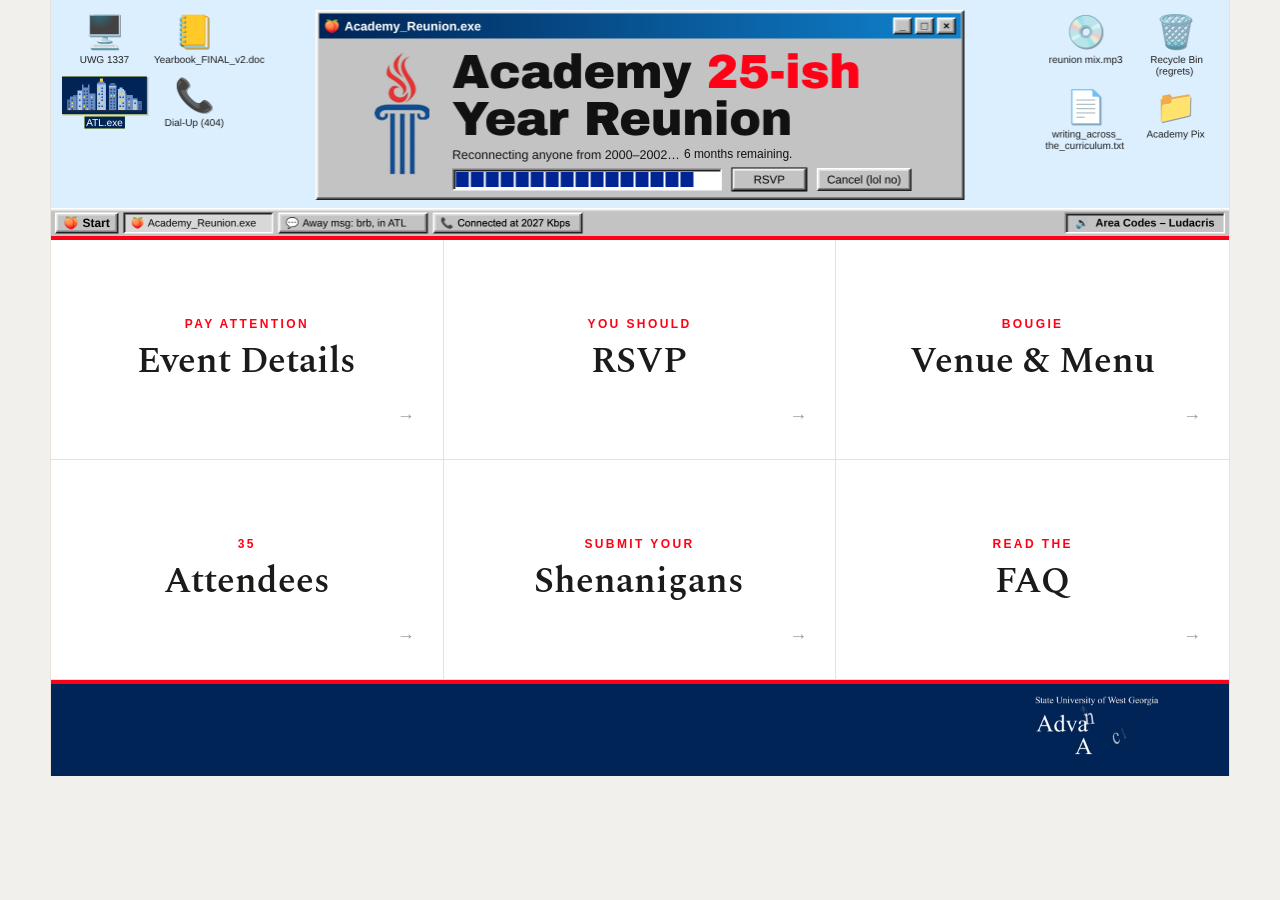
<file: index.html>
<!doctype html>
<html lang="en">
<head>
  <meta charset="utf-8">
  <meta name="viewport" content="width=device-width, initial-scale=1">
  <title>Academy Reunion</title>
  <meta name="description" content="Lorem ipsum dolor sit amet, consectetur adipiscing elit.">
  <link rel="icon" href="assets/favicons/favicon.ico" sizes="any">
  <link rel="icon" type="image/png" sizes="32x32" href="assets/favicons/favicon-32.png">
  <link rel="icon" type="image/png" sizes="512x512" href="assets/favicons/favicon-512.png">
  <link rel="apple-touch-icon" href="assets/favicons/apple-touch-icon.png">
  <link rel="preconnect" href="https://fonts.googleapis.com">
  <link rel="preconnect" href="https://fonts.gstatic.com" crossorigin>
  <link href="https://fonts.googleapis.com/css2?family=Spectral:wght@500;600;700&display=swap" rel="stylesheet">
  <link rel="stylesheet" href="styles.css?v=43">
</head>
<body>
<div class="site">

  <!-- Banner: assets/banner-home.png (2360 x 472, 5:1). A page can override it with data-banner on its section. -->
  <div class="banner"><img src="assets/banner-home.png?v=3" alt="Academy 25-ish Year Reunion: a retro desktop window reading “Reconnecting anyone from 2000–2002… 25-ish years remaining”">
    <a class="banner-rsvp" href="#rsvp" aria-label="RSVP"></a>
    <button class="banner-music" type="button" aria-label="Play Area Codes by Ludacris"></button>
    <a class="egg-start" href="campus-game/" aria-label="Start: play Campus Quest"></a>
    <a class="banner-pix" href="#pix" aria-label="Academy Pix photo gallery"></a>
    <span class="banner-countdown" data-target="2027-06-12T12:00:00-04:00" aria-live="off">25-ish years remaining.</span>
  </div>

  <!-- HOME: numbered tiles -->
  <div class="home" id="home">
    <div class="tiles">
        <a class="tile" href="#details"><span class="tnum">Pay attention</span><span class="tname serif">Event Details</span><span class="tarrow" aria-hidden="true">→</span></a>
        <a class="tile" href="#rsvp"><span class="tnum">You should</span><span class="tname serif">RSVP</span><span class="tarrow" aria-hidden="true">→</span></a>
        <a class="tile" href="#venue"><span class="tnum">Bougie</span><span class="tname serif">Venue &amp; Menu</span><span class="tarrow" aria-hidden="true">→</span></a>
        <a class="tile" href="#attendees"><span class="tnum" data-count="#attendees .person">&nbsp;</span><span class="tname serif">Attendees</span><span class="tarrow" aria-hidden="true">→</span></a>
        <a class="tile" href="#shenanigans"><span class="tnum">Submit your</span><span class="tname serif">Shenanigans</span><span class="tarrow" aria-hidden="true">→</span></a>
        <a class="tile" href="#faq"><span class="tnum">Read the</span><span class="tname serif">FAQ</span><span class="tarrow" aria-hidden="true">→</span></a>
    </div>
  </div>

  <!-- INNER PAGES: tab bar + panels -->
  <div class="inner" id="inner" hidden>
    <nav class="tabbar" aria-label="Sections">
      <a class="tab homebtn" href="#">← Home</a>
      <a class="tab" href="#details">Event Details</a>
      <a class="tab" href="#rsvp">RSVP</a>
      <a class="tab" href="#venue">Venue &amp; Menu</a>
      <a class="tab" href="#attendees">Attendees</a>
      <a class="tab" href="#shenanigans">Shenanigans</a>
      <a class="tab" href="#faq">FAQ</a>
    </nav>
    <div class="wrap">

      <!-- 01 EVENT DETAILS -->
      <section class="panel" id="details">
        <h2 class="ptitle serif">Event Details</h2>
        <p class="intro shimmer">Skyline views | Reserved rooftop lounge | Food and drinks included</p>
        <div class="two">
          <div class="card has-icon">
            <svg class="card-icon" viewBox="0 0 24 24" aria-hidden="true"><rect x="3.5" y="5" width="17" height="15.5" rx="2"/><path d="M3.5 9.5h17M8 3v4M16 3v4"/></svg>
            <p class="h3 serif">When</p>
            <p class="addr serif">Saturday, June 12, 2027<br>Noon – 4:00 p.m. Eastern</p>
            <p class="fine">*No plus-ones for this event. See below for optional family event.</p>
          </div>
          <div class="card has-icon">
            <svg class="card-icon" viewBox="0 0 24 24" aria-hidden="true"><path d="M12 21s-6.5-6.2-6.5-11a6.5 6.5 0 0 1 13 0c0 4.8-6.5 11-6.5 11z"/><circle cx="12" cy="10" r="2.3"/></svg>
            <p class="h3 serif">Where</p>
            <p class="addr serif">SkyLounge at Glenn Hotel<br>110 Marietta St NW, Atlanta, GA 30303</p>
            <div class="btns">
              <a class="obtn" href="#venue">Venue &amp; Menu details</a>
            </div>
          </div>
        </div>
        <h2 class="ptitle serif menu-title">Separate family-friendly event</h2>
        <p class="menu-sub">Optional. Bring your plus-ones, your babies, your children, your cousins, your pets, etc.</p>
        <div class="two">
          <div class="card has-icon">
            <svg class="card-icon" viewBox="0 0 24 24" aria-hidden="true"><rect x="3.5" y="5" width="17" height="15.5" rx="2"/><path d="M3.5 9.5h17M8 3v4M16 3v4"/></svg>
            <p class="h3 serif">When</p>
            <p class="lead">Details coming soon.</p>
          </div>
          <div class="card has-icon">
            <svg class="card-icon" viewBox="0 0 24 24" aria-hidden="true"><path d="M12 21s-6.5-6.2-6.5-11a6.5 6.5 0 0 1 13 0c0 4.8-6.5 11-6.5 11z"/><circle cx="12" cy="10" r="2.3"/></svg>
            <p class="h3 serif">Where</p>
            <p class="lead">Details coming soon.</p>
          </div>
        </div>
      </section>

      <!-- 02 RSVP -->
      <section class="panel" id="rsvp">
        <h2 class="ptitle serif">RSVP</h2>
        <p class="intro">Please respond by April 1, 2027.</p>
        <p class="note ticket-note"><strong>Tickets are $50.</strong> RSVPing isn’t enough: you must also buy a ticket by Venmoing $50 to Kristen Turner.<br>Venmo: <a href="https://venmo.com/u/kleight" target="_blank" rel="noopener">@kleight</a><br><span class="fine-note">*Doing materially well in life? Please consider Venmoing more. This event will cost ~$6,000, and the deposit was $3,000. Kristen is fronting this bill.</span><br><span class="fine-note">**Don’t have Venmo? Let us know in your RSVP and we’ll contact you to collect payment another way.</span></p>
        <!-- RSVPs go to Formspree form meaekevk (formspree.io dashboard + email). See README.md. -->
        <form class="card rsvp-form" action="https://formspree.io/f/meaekevk" method="POST">
          <div class="field-row">
            <label>First name<input name="first_name" required autocomplete="given-name"></label>
            <label>Last name<input name="last_name" required autocomplete="family-name"></label>
          </div>
          <div class="field-row">
            <label>Email<input type="email" name="email" required autocomplete="email"></label>
            <label>Last name at the Academy (if different)<input name="maiden_name"></label>
          </div>
          <fieldset>
            <legend>Will you attend?</legend>
            <label class="inline"><input type="radio" name="attending" value="yes" required> Yes</label>
            <label class="inline"><input type="radio" name="attending" value="no"> No</label>
            <label class="inline"><input type="radio" name="attending" value="maybe"> Maybe</label>
          </fieldset>
          <fieldset class="hotel">
            <legend>Are you interested in staying at the Glenn Hotel?</legend>
            <label class="inline"><input type="radio" name="hotel_interest" value="yes"> Yes</label>
            <label class="inline"><input type="radio" name="hotel_interest" value="no"> No</label>
            <label class="nights" hidden>How many nights?
              <select name="hotel_nights" disabled>
                <option>1</option><option>2</option><option>3</option><option>4+</option>
              </select>
            </label>
          </fieldset>
          <label>Where do you live now?
            <span class="field-note">This will display on the Attendees page.</span>
            <input name="location" autocomplete="address-level2" placeholder="City, State or Country">
          </label>
          <fieldset>
            <legend>Are you interested in volunteering to help?
              <span class="field-note">We have a list of possible tasks that we’ll email out to volunteers in February.</span></legend>
            <label class="inline"><input type="radio" name="volunteer" value="yes"> Yes</label>
            <label class="inline"><input type="radio" name="volunteer" value="no"> No</label>
          </fieldset>
          <label>Share a memory or shenanigan<textarea name="memory" rows="4"></textarea></label>
          <label>Anything else to add?
            <span class="field-note">Don’t have Venmo? Let us know here and Kristen will email you.</span>
            <textarea name="notes" rows="3"></textarea>
          </label>
          <input type="text" name="_gotcha" class="hp" tabindex="-1" autocomplete="off" aria-hidden="true">
          <button class="sbtn" type="submit">Send RSVP</button>
          <p class="form-status" role="status" aria-live="polite"></p>
        </form>
        <div class="card rsvp-done" tabindex="-1" role="status" hidden>
          <p class="done-kicker">RSVP received</p>
          <h3 class="done-title serif">We got your RSVP!</h3>
          <div class="done-going">
            <p class="done-body">Be sure to Venmo Kristen <strong>$50</strong> at <a href="https://venmo.com/u/kleight" target="_blank" rel="noopener">@kleight</a>.</p>
            <p class="done-body done-sign serif">See ya in June.</p>
            <div class="btns">
              <a class="sbtn" href="https://venmo.com/u/kleight" target="_blank" rel="noopener">Open Venmo</a>
            </div>
          </div>
          <p class="done-body done-not">We’ll miss you!</p>
        </div>
      </section>

      <!-- 03 VENUE & MENU -->
      <section class="panel" id="venue">
        <h2 class="ptitle serif">Venue &amp; Menu</h2>
        <div class="two">
          <div class="card">
            <p class="h3 serif">SkyLounge</p>
            <p class="addr serif">Rooftop of Glenn Hotel<br>110 Marietta St NW<br>Atlanta, GA 30303</p>
            <div class="btns">
              <a class="obtn" href="https://www.google.com/maps/search/?api=1&amp;query=Glenn+Hotel+110+Marietta+St+NW+Atlanta+GA+30303" target="_blank" rel="noopener">Open in Google Maps</a>
              <a class="obtn" href="https://maps.apple.com/?q=Glenn+Hotel&amp;address=110+Marietta+St+NW,+Atlanta,+GA+30303" target="_blank" rel="noopener">Open in Apple Maps</a>
            </div>
            <dl class="dl">
              <dt>When</dt><dd>Saturday, June 12 · Noon – 4:00 p.m. Eastern</dd>
              <dt>Website</dt><dd><a href="https://www.marriott.com/en-us/dining/restaurant-bar/atlak-glenn-hotel-autograph-collection/5172236-skylounge-at-glenn.mi" target="_blank" rel="noopener">SkyLounge at Glenn</a></dd>
            </dl>
          </div>
          <img class="cardimg" src="assets/venue/venue-main-web.jpg" alt="SkyLounge at Glenn: lounge seating on the rooftop terrace with city views" style="object-position: 85% 100%">
        </div>
        <div class="gallery">
          <img src="assets/venue/venue-bar-web.jpg" alt="The SkyLounge bar" loading="lazy">
          <img src="assets/venue/venue-seating-web.jpg" alt="Lounge seating with city views" loading="lazy">
          <img src="assets/venue/venue-deck-web.jpg" alt="Rooftop deck at dusk with the Atlanta skyline" loading="lazy">
          <img src="assets/venue/venue-banner.webp" alt="SkyLounge sign and seating area at dusk" loading="lazy">
        </div>
        <img class="wide-photo" src="assets/venue/venue-feature-wide.jpg" alt="SkyLounge rooftop seating with the Atlanta skyline at golden hour" loading="lazy">
        <h2 class="ptitle serif menu-title">Menu</h2>
        <p class="menu-sub">Fully catered food and drinks included.</p>
        <div class="two">
          <div class="card">
            <p class="h3 serif">Food</p>
            <p class="lead">Details coming soon.</p>
          </div>
          <div class="card">
            <p class="h3 serif">Drinks</p>
            <p class="lead">Details coming soon.</p>
          </div>
        </div>
      </section>

      <!-- 04 ATTENDEES -->
      <section class="panel" id="attendees">
        <h2 class="ptitle serif">Attendees</h2>
        <!-- Each person: a "then" photo, plus an optional "now" photo that swaps in on hover (or tap on phones).
             To add a now photo: <img class="now" src="assets/attendees/NAME-now.jpg" alt="NAME today"> inside .avatar -->
        <div class="people">
            <div class="person"><div class="avatar"><img class="then" src="assets/attendees/kristen-turner-then.jpg" alt="Kristen Turner, then"><img class="now" src="assets/attendees/kristen-turner-now.jpg" alt="Kristen Turner, now" style="object-position: 50% 35%"></div><div class="name">Kristen Turner</div><div class="role">San Francisco</div></div>
            <div class="person"><div class="avatar"><img class="then" src="assets/attendees/laura-maughan-then.jpg" alt="Laura Maughan, then"></div><div class="name">Laura Maughan</div><div class="role">Virginia</div></div>
            <div class="person"><div class="avatar"><img class="then" src="assets/attendees/kristin-riall-then.jpg" alt="Kristin Riall, then"></div><div class="name">Kristin Riall</div><div class="role">Anchorage, AK</div></div>
            <div class="person"><img src="assets/avatar.svg" alt=""><div class="name">Tricia Steele</div><div class="role">Remote mountain in Georgia</div></div>
            <div class="person"><div class="avatar"><img class="then" src="assets/attendees/courtney-rosenthal-now.jpg" alt="Courtney (Bove) Rosenthal, now"></div><div class="name">Courtney (Bove) Rosenthal</div><div class="role">Marietta</div></div>
            <div class="person"><img src="assets/avatar.svg" alt=""><div class="name">First Lastname</div><div class="role">Lorem ipsum dolor</div></div>
            <div class="person"><img src="assets/avatar.svg" alt=""><div class="name">First Lastname</div><div class="role">Lorem ipsum dolor</div></div>
            <div class="person"><img src="assets/avatar.svg" alt=""><div class="name">First Lastname</div><div class="role">Lorem ipsum dolor</div></div>
            <div class="person"><img src="assets/avatar.svg" alt=""><div class="name">First Lastname</div><div class="role">Lorem ipsum dolor</div></div>
            <div class="person"><img src="assets/avatar.svg" alt=""><div class="name">First Lastname</div><div class="role">Lorem ipsum dolor</div></div>
            <div class="person"><img src="assets/avatar.svg" alt=""><div class="name">First Lastname</div><div class="role">Lorem ipsum dolor</div></div>
            <div class="person"><img src="assets/avatar.svg" alt=""><div class="name">First Lastname</div><div class="role">Lorem ipsum dolor</div></div>
            <div class="person"><img src="assets/avatar.svg" alt=""><div class="name">First Lastname</div><div class="role">Lorem ipsum dolor</div></div>
            <div class="person"><img src="assets/avatar.svg" alt=""><div class="name">First Lastname</div><div class="role">Lorem ipsum dolor</div></div>
            <div class="person"><img src="assets/avatar.svg" alt=""><div class="name">First Lastname</div><div class="role">Lorem ipsum dolor</div></div>
            <div class="person"><img src="assets/avatar.svg" alt=""><div class="name">First Lastname</div><div class="role">Lorem ipsum dolor</div></div>
            <div class="person"><img src="assets/avatar.svg" alt=""><div class="name">First Lastname</div><div class="role">Lorem ipsum dolor</div></div>
            <div class="person"><img src="assets/avatar.svg" alt=""><div class="name">First Lastname</div><div class="role">Lorem ipsum dolor</div></div>
            <div class="person"><img src="assets/avatar.svg" alt=""><div class="name">First Lastname</div><div class="role">Lorem ipsum dolor</div></div>
            <div class="person"><img src="assets/avatar.svg" alt=""><div class="name">First Lastname</div><div class="role">Lorem ipsum dolor</div></div>
            <div class="person"><img src="assets/avatar.svg" alt=""><div class="name">First Lastname</div><div class="role">Lorem ipsum dolor</div></div>
            <div class="person"><img src="assets/avatar.svg" alt=""><div class="name">First Lastname</div><div class="role">Lorem ipsum dolor</div></div>
            <div class="person"><img src="assets/avatar.svg" alt=""><div class="name">First Lastname</div><div class="role">Lorem ipsum dolor</div></div>
            <div class="person"><img src="assets/avatar.svg" alt=""><div class="name">First Lastname</div><div class="role">Lorem ipsum dolor</div></div>
            <div class="person"><img src="assets/avatar.svg" alt=""><div class="name">First Lastname</div><div class="role">Lorem ipsum dolor</div></div>
            <div class="person"><img src="assets/avatar.svg" alt=""><div class="name">First Lastname</div><div class="role">Lorem ipsum dolor</div></div>
            <div class="person"><img src="assets/avatar.svg" alt=""><div class="name">First Lastname</div><div class="role">Lorem ipsum dolor</div></div>
            <div class="person"><img src="assets/avatar.svg" alt=""><div class="name">First Lastname</div><div class="role">Lorem ipsum dolor</div></div>
            <div class="person"><img src="assets/avatar.svg" alt=""><div class="name">First Lastname</div><div class="role">Lorem ipsum dolor</div></div>
            <div class="person"><img src="assets/avatar.svg" alt=""><div class="name">First Lastname</div><div class="role">Lorem ipsum dolor</div></div>
            <div class="person"><img src="assets/avatar.svg" alt=""><div class="name">First Lastname</div><div class="role">Lorem ipsum dolor</div></div>
            <div class="person"><img src="assets/avatar.svg" alt=""><div class="name">First Lastname</div><div class="role">Lorem ipsum dolor</div></div>
            <div class="person"><img src="assets/avatar.svg" alt=""><div class="name">First Lastname</div><div class="role">Lorem ipsum dolor</div></div>
            <div class="person"><img src="assets/avatar.svg" alt=""><div class="name">First Lastname</div><div class="role">Lorem ipsum dolor</div></div>
            <div class="person"><img src="assets/avatar.svg" alt=""><div class="name">First Lastname</div><div class="role">Lorem ipsum dolor</div></div>
        </div>
      </section>

      <!-- 05 SHENANIGANS: memories and photos from classmates -->
      <section class="panel" id="shenanigans">
        <h2 class="ptitle serif">Shenanigans</h2>
        <p class="intro">Stories, memories, and confessions. Share yours with your RSVP.</p>
        <div class="memories">
          <figure class="memory card">
            <blockquote>
              <p>One morning the RAs woke up to circular slices of processed turkey and bologna all over the lawn outside of Gunn Hall.</p>
              <p>Someone got in trouble for it. I don’t remember who. But me and my roommate Jessica Bergen did it. We threw two packages of expired meat slices out our window one night. Tossed ’em like frisbees.</p>
            </blockquote>
            <figcaption>Kristen Turner</figcaption>
          </figure>
          <figure class="memory card">
            <blockquote>
              <p>The hair dye, and especially when everyone else in Dr. Briley’s class spray dyed their hair bright colors to celebrate his departure.</p>
            </blockquote>
            <figcaption>Kristin Riall</figcaption>
          </figure>
        </div>
      </section>

      <!-- ACADEMY PIX: opened from the "Academy Pix" folder icon in the home banner (not in the tab bar).
           The photos live in a shared Google Photos album (Google doesn't allow albums to be embedded, so we link to it). -->
      <section class="panel" id="pix">
        <h2 class="ptitle serif">Academy Pix</h2>
        <div class="card pix-cta">
          <p class="h3 serif">Got pics? Add them.</p>
          <div class="btns">
            <a class="sbtn" href="https://photos.app.goo.gl/zRSka3QCoRucrTJQA" target="_blank" rel="noopener">Upload a photo</a>
            <a class="obtn" href="https://photos.app.goo.gl/zRSka3QCoRucrTJQA" target="_blank" rel="noopener">Browse the album</a>
          </div>
        </div>
      </section>

      <!-- 06 FAQ -->
      <section class="panel" id="faq">
        <h2 class="ptitle serif">FAQ</h2>
        <div class="faq">
          <div class="qa">
            <p class="q serif">Why are tickets $50? Why isn’t this reunion free?</p>
            <p class="a">People are flying in from all over the country, and even all over the world, for this event. We want it to be worth your while: beautiful views, catered food, custom cocktails and a convenient location for those flying in.</p>
          </div>
          <div class="qa">
            <p class="q serif">Why are we meeting at a bar in the daytime and not the evening?</p>
            <p class="a">Because it costs $3,000 more to reserve the space after 4 p.m.</p>
          </div>
          <div class="qa">
            <p class="q serif">Do we have to leave the venue at 4 p.m.?</p>
            <p class="a">No. At that point it turns into a regular bar, open to the public. You’re welcome to keep eating and drinking, but our tab will be closed.</p>
          </div>
          <div class="qa">
            <p class="q serif">Can I stay overnight at the hotel?</p>
            <p class="a">Yes. The organizers are working to get a discounted room block at the hotel.</p>
          </div>
          <div class="qa">
            <p class="q serif">Can I bring my significant other, friends or family members to the main event?</p>
            <p class="a">No. They can stay at the hotel with you, but they’re not invited to the rooftop event. First of all, that’s our deal with the venue rental. Second, we want to drink and hang with <em>you</em>. Third, there’s an <a href="#details">optional family-friendly event</a>.</p>
          </div>
          <div class="qa">
            <p class="q serif">Is this event organized by or affiliated with West Georgia or Alumni Services?</p>
            <p class="a">No. This event is independently organized by Kristen Turner and Laura Maughan. However, we’re in communication with Alumni Services to help spread the word.</p>
          </div>
        </div>
      </section>

    </div>
  </div>

  <footer class="foot">
    <img class="logo" src="assets/heading.gif" width="150" height="80" alt="Animated heading: State University of West Georgia, Advanced Academy of Georgia reunion">
  </footer>
</div>
<!-- Photo viewer for venue photos (click or tap a photo to enlarge) -->
<dialog class="lightbox" aria-label="Photo viewer">
  <img class="lb-img" alt="">
  <button class="lb-btn lb-close" type="button" aria-label="Close">×</button>
  <button class="lb-btn lb-prev" type="button" aria-label="Previous photo">‹</button>
  <button class="lb-btn lb-next" type="button" aria-label="Next photo">›</button>
</dialog>
<!-- Now-playing window for the banner's "Area Codes – Ludacris" tray item -->
<div class="nowplaying" hidden>
  <div class="np-bar"><span>🔊 Area Codes – Ludacris</span><button class="np-close" type="button" aria-label="Stop and close">×</button></div>
  <div class="np-video"></div>
</div>
<script src="script.js?v=20"></script>
</body>
</html>
</file>
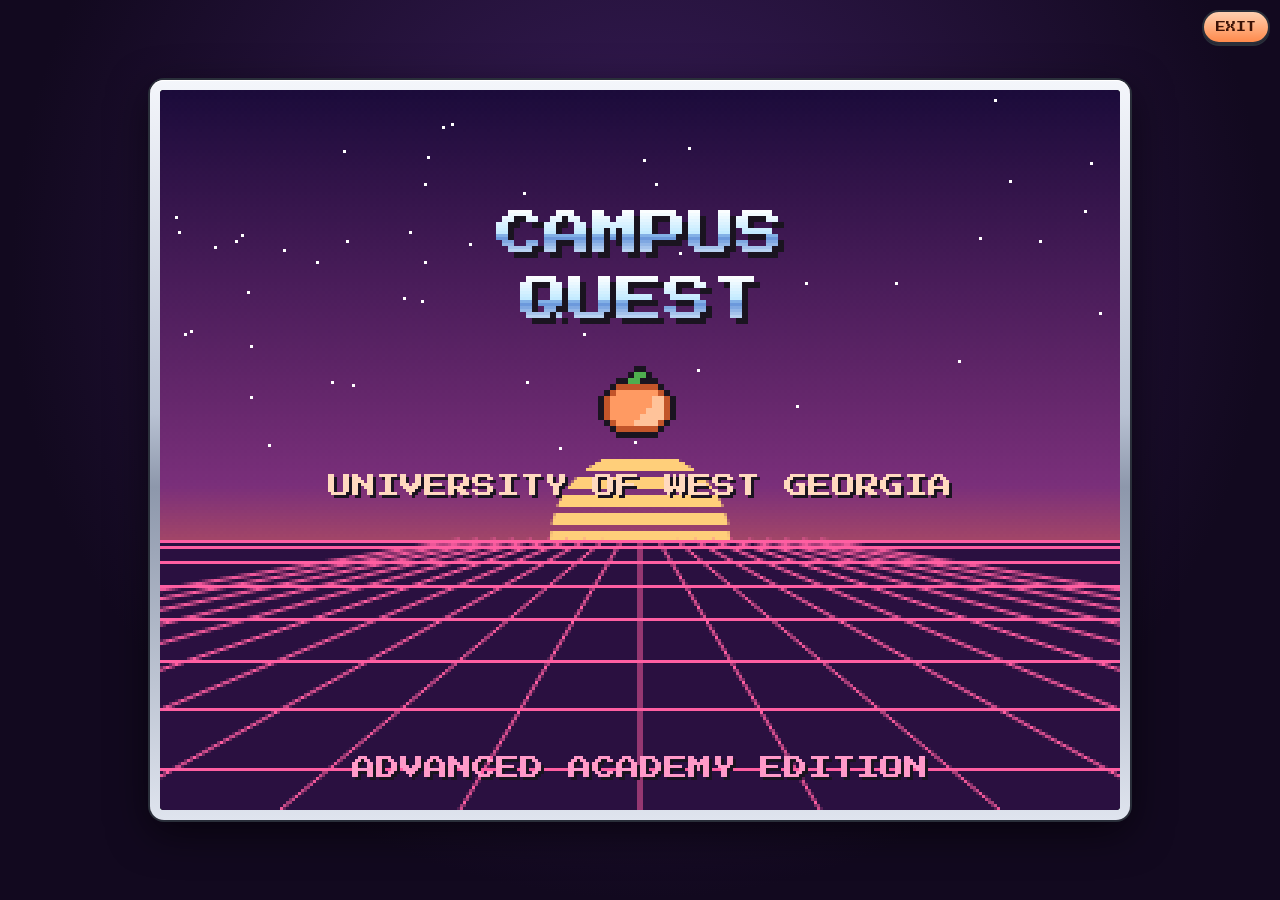
<file: campus-game/index.html>
<!doctype html>
<html lang="en">
<head>
<meta charset="utf-8">
<meta name="viewport" content="width=device-width, initial-scale=1, maximum-scale=1, user-scalable=no, viewport-fit=cover">
<title>Campus Quest</title>
<style>
  @font-face { font-family: "PS2P"; src: url("Press_Start_2P.woff2") format("woff2"); font-display: block; }
  html, body { margin: 0; height: 100%; background: #12091f; overflow: hidden; touch-action: none; }
  body { display: flex; align-items: center; justify-content: center;
    background: radial-gradient(circle at 50% 30%, #3b1d5c 0%, #12091f 70%); font-family: "PS2P", monospace; }
  #frame { position: relative; padding: 10px; border-radius: 14px;
    background: linear-gradient(180deg, #f4f6fb 0%, #b9c2d3 45%, #8d97ab 55%, #dfe4ee 100%);
    box-shadow: 0 0 0 2px #2a2f3a, 0 12px 40px rgba(0,0,0,.6), inset 0 1px 0 #fff; }
  canvas { display: block; image-rendering: pixelated; image-rendering: crisp-edges; background: #000; border-radius: 4px;
    box-shadow: inset 0 0 0 2px #1d2230; outline: none; }
  /* EXIT: always visible in the top-right corner of the screen */
  #close { position: fixed; top: max(10px, env(safe-area-inset-top)); right: max(10px, env(safe-area-inset-right)); z-index: 10;
    height: 34px; padding: 0 12px; border-radius: 17px; border: 2px solid #2a2f3a;
    background: linear-gradient(180deg, #ffd0b0, #ff8a4c); color: #3b1206; font: 10px "PS2P", monospace;
    cursor: pointer; box-shadow: 0 2px 0 #2a2f3a; }
  #touch { position: fixed; inset: auto 0 0 0; height: 0; pointer-events: none; display: none; }
  .touch #touch { display: block; }
  .pad { position: fixed; bottom: 22px; left: 22px; width: 132px; height: 132px; pointer-events: auto; touch-action: none; }
  .pad button { pointer-events: none; } /* the pad as a whole handles touches */
  .pad button, .ab button { position: absolute; width: 44px; height: 44px; border-radius: 10px; border: 2px solid #2a2f3a;
    background: linear-gradient(180deg, #eef1f7, #a9b2c4); color: #2a2f3a; font: 12px "PS2P", monospace; opacity: .85; padding: 0; }
  .pad .u { left: 44px; top: 0; } .pad .d { left: 44px; bottom: 0; } .pad .l { left: 0; top: 44px; } .pad .r { right: 0; top: 44px; }
  .ab { position: fixed; bottom: 34px; right: 22px; width: 120px; height: 100px; pointer-events: auto; touch-action: none; }
  .ab button { border-radius: 50%; width: 52px; height: 52px; }
  .ab .a { right: 0; top: 0; background: linear-gradient(180deg, #ffd0b0, #ff8a4c); }
  .ab .m { left: 0; top: 40px; }
  @media (orientation: landscape) { .pad { bottom: 16px; left: max(16px, env(safe-area-inset-left)); } .ab { bottom: 20px; right: max(16px, env(safe-area-inset-right)); } }
</style>
</head>
<body>
<div id="frame">
  <canvas id="game" width="320" height="240" tabindex="0" aria-label="Campus Quest: a pixel walk around the University of West Georgia"></canvas>
  <button id="close" title="Exit (Esc)" aria-label="Exit the game and go back to the site">EXIT</button>
</div>
<div id="touch">
  <div class="pad">
    <button class="u" data-k="up">▲</button><button class="l" data-k="left">◀</button>
    <button class="r" data-k="right">▶</button><button class="d" data-k="down">▼</button>
  </div>
  <div class="ab"><button class="a" data-k="a">A</button><button class="m" data-k="map">MAP</button></div>
</div>
<script src="map.js"></script>
<script src="game.js?v=3"></script>
</body>
</html>
</file>
<file: styles.css>
:root {
  --page: #f1f0ec;
  --paper: #fff;
  --soft: #faf8f5;
  --ink: #1b1b1a;
  --body: #4a4f4d;
  --muted: #6b6f6d;
  --faint: #9aa09d;
  --line: #e6e2da;
  --dash: #ece8df;
  --accent: #FF0016; /* matches the flame in the footer GIF */
  --green: #0e6b5b;
  --navy: #002456; /* matches the heading GIF background */
  --serif: "Spectral", Georgia, serif;
  --sans: -apple-system, BlinkMacSystemFont, "Segoe UI", Helvetica, Arial, sans-serif;
}

* { box-sizing: border-box; margin: 0; padding: 0; }
html { scroll-behavior: smooth; }
body { background: var(--page); color: var(--ink); font: 15px/1.6 var(--sans); }
img { display: block; max-width: 100%; }
a { color: inherit; }
.serif { font-family: var(--serif); }
[hidden] { display: none !important; }

/* Centered "paper" column */
.site { max-width: 1180px; margin: 0 auto; background: var(--paper); border-inline: 1px solid var(--line); }
.banner { position: relative; border-bottom: 4px solid var(--accent); container-type: inline-size; }
/* Clickable hotspot over the RSVP button drawn in banner-home.png (hidden when a page swaps in its own banner) */
.banner-rsvp { position: absolute; left: 57.3%; top: 70.8%; width: 6.8%; height: 10%; cursor: pointer; border-radius: 2px; }
.banner-music { position: absolute; left: 86%; top: 88%; width: 13.6%; height: 10.5%; background: none; border: 0; padding: 0; cursor: pointer; }
/* Live countdown painted over "25-ish years remaining." in banner-home.png.
   Positions are the artwork's pixel coordinates (2360 x 472) as percentages, so it scales with the banner. */
.banner-countdown {
  position: absolute; left: calc(1268 / 2360 * 100%); top: calc(296.7 / 472 * 100%); width: calc(540 / 2360 * 100%);
  font: 400 calc(24 / 2360 * 100cqw) / 1 Arial, Helvetica, sans-serif; color: #111; white-space: nowrap;
  background: #c3c3c3; box-shadow: 0 0 0 calc(5 / 2360 * 100cqw) #c3c3c3; pointer-events: none;
}
/* Easter egg: the banner's Start button opens Campus Quest (campus-game/) in a full-screen overlay */
.egg-start { position: absolute; left: calc(8 / 2360 * 100%); top: calc(424 / 472 * 100%); width: calc(130 / 2360 * 100%); height: calc(42 / 472 * 100%); cursor: pointer; }
/* The drawn Start button is tiny on phones; give it a finger-sized tap target */
@media (pointer: coarse) { .egg-start { top: auto; bottom: 0; min-width: 44px; min-height: 30px; } }
.egg-overlay { position: fixed; inset: 0; z-index: 1000; width: 100vw; height: 100vh; border: 0; background: #12091f; }
/* "Academy Pix" folder icon in the banner art opens the photo gallery */
.banner-pix { position: absolute; left: calc(2190 / 2360 * 100%); top: calc(176 / 472 * 100%); width: calc(145 / 2360 * 100%); height: calc(112 / 472 * 100%); cursor: pointer; }
.banner.custom .banner-rsvp, .banner.custom .banner-music, .banner.custom .banner-countdown, .banner.custom .egg-start, .banner.custom .banner-pix { display: none; }

/* Now-playing mini window (retro, to match the banner) */
.nowplaying { position: fixed; right: 16px; bottom: 16px; z-index: 20; width: 320px; max-width: calc(100vw - 32px); background: #c0c0c0; border: 2px solid; border-color: #fff #404040 #404040 #fff; box-shadow: 0 6px 24px rgba(0,0,0,.25); }
.np-bar { display: flex; align-items: center; justify-content: space-between; gap: 8px; padding: 3px 4px 3px 8px; background: linear-gradient(90deg, #0a246a, #3a6ea5); color: #fff; font: 600 13px var(--sans); }
.np-close { width: 22px; height: 20px; background: #c0c0c0; border: 2px solid; border-color: #fff #404040 #404040 #fff; font: 700 14px/1 var(--sans); color: #000; cursor: pointer; }
.np-video { aspect-ratio: 16 / 9; margin: 4px; background: #000; }
.np-video iframe { width: 100%; height: 100%; border: 0; display: block; }
.banner img { width: 100%; height: auto; aspect-ratio: 5 / 1; object-fit: cover; }

/* ---------- Home tiles ---------- */
.tiles { display: grid; grid-template-columns: repeat(3, 1fr); }
.tile, .rsvp-tile {
  position: relative; display: flex; flex-direction: column; align-items: center; justify-content: center;
  min-height: 220px; text-decoration: none; color: var(--ink);
  border-bottom: 1px solid var(--line); transition: background .15s;
}
.tile:not(:nth-child(3n)) { border-right: 1px solid var(--line); }
.tile:hover, .rsvp-tile:hover { background: var(--soft); }
.tnum { color: var(--accent); font-size: 12px; font-weight: 600; letter-spacing: .2em; text-transform: uppercase; margin-bottom: 6px; }
.tname { font-size: 36px; font-weight: 600; line-height: 1.2; }
.tarrow { position: absolute; right: 28px; bottom: 28px; color: var(--faint); font-size: 18px; transition: transform .15s, color .15s; }
.tile:hover .tarrow, .rsvp-tile:hover .tarrow { transform: translateX(4px); color: var(--accent); }
.rsvp-tile { min-height: 180px; background: var(--ink); color: #fff; }
.rsvp-tile:hover { background: #2a2a28; }

/* ---------- Tab bar ---------- */
.tabbar {
  display: flex; gap: 4px; padding: 0 28px; border-bottom: 1px solid var(--line);
  overflow-x: auto; scrollbar-width: none; position: sticky; top: 0; background: var(--paper); z-index: 5;
}
.tabbar::-webkit-scrollbar { display: none; }
.tab {
  flex: none; padding: 16px 16px 14px; font-weight: 600; font-size: 15px; color: var(--muted);
  text-decoration: none; border-bottom: 3px solid transparent; transition: color .14s ease, border-color .14s ease;
}
.tab:hover { color: var(--ink); }
.tab.active { color: var(--ink); border-bottom-color: var(--accent); }
.homebtn { margin-right: 16px; font-weight: 500; }

/* ---------- Panels ---------- */
.wrap { padding: 56px 64px 40px; }
.ptitle { font-size: 44px; font-weight: 700; line-height: 1.1; margin-bottom: 36px; }
.menu-title { font-size: 34px; margin: 44px 0 8px; padding-top: 44px; border-top: 1px solid var(--line); }
/* Event Details tagline: chrome WordArt-style shimmer that sweeps slowly left to right */
.intro.shimmer { /* beats .intro's plain text colour */
  font: 700 19px var(--sans); letter-spacing: .01em;
  background: linear-gradient(100deg, #1d3fa8 0%, #5f9bff 20%, #c9d6ee 30%, #ff0016 45%, #1d3fa8 60%, #5f9bff 80%, #c9d6ee 90%, #ff0016 100%);
  background-size: 300% 100%; -webkit-background-clip: text; background-clip: text; color: transparent;
  animation: shimmer 14s linear infinite;
}
@keyframes shimmer { from { background-position: 300% 0; } to { background-position: 0 0; } }
@media (prefers-reduced-motion: reduce) { .intro.shimmer { animation: none; } }
.menu-sub { color: var(--body); margin-bottom: 24px; } /* same size as .intro */
.menu-title + .day, .menu-title + .two { margin-top: 24px; }
.h3 { font-family: var(--serif); font-size: 22px; font-weight: 600; margin-bottom: 14px; color: var(--ink); }
.card { border: 1px solid var(--line); border-radius: 10px; padding: 28px; background: var(--paper); margin-bottom: 20px; }
.card > :last-child { margin-bottom: 0; } /* no extra gap at the bottom of a card */
.has-icon { position: relative; }
.two > .has-icon { display: flex; flex-direction: column; align-items: flex-start; }
.card .fine { color: var(--muted); font-size: 13px; font-style: italic; line-height: 1; margin-top: auto; position: relative; top: 1.5px; /* baseline sits on the bottom edge of the button in the next box */ }
.card-icon { position: absolute; top: 26px; right: 26px; width: 34px; height: 34px; fill: none; stroke: #d3cec4; stroke-width: 1.5; stroke-linecap: round; stroke-linejoin: round; }
.two { display: grid; grid-template-columns: 1fr 1fr; gap: 20px; }
.lead, .card p, .card li { color: var(--body); }
.card ol, .card ul:not(.mlist) { padding-left: 1.4em; margin: 10px 0; }
.card li { margin: 6px 0; }

/* Schedule & menu day cards */
.day { display: grid; grid-template-columns: 220px 1fr; gap: 20px; border: 1px solid var(--line); border-radius: 10px; padding: 28px 28px 14px; margin-bottom: 20px; }
.dnum { font-size: 38px; font-weight: 700; line-height: 1; }
.ddow { color: var(--green); font-size: 13px; font-weight: 600; letter-spacing: .16em; text-transform: uppercase; margin-top: 6px; }
.srow { display: grid; grid-template-columns: 170px 1fr; gap: 20px; padding: 12px 0 14px; border-bottom: 1px dashed var(--dash); }
.srow:first-child { padding-top: 0; }
.srow:last-child { border-bottom: 0; }
.stime { color: var(--accent); font-weight: 600; font-size: 14px; letter-spacing: .03em; text-transform: uppercase; }
.sname { font-weight: 600; font-size: 16px; }
.smeta { color: var(--body); font-size: 14px; margin-top: 4px; }
.smeta span { color: var(--green); font-size: 11px; font-weight: 700; letter-spacing: .16em; text-transform: uppercase; margin-right: 10px; }

.mday .h3 { margin-bottom: 0; }
.mday .ddow { margin-top: 2px; }
.mday .two { gap: 28px; }
.kicker { color: var(--green); font-size: 11px; font-weight: 700; letter-spacing: .18em; text-transform: uppercase; margin-bottom: 4px; }
.mday .two .h3 { font-size: 19px; margin-bottom: 14px; }
.mimg { width: 100%; aspect-ratio: 2.85 / 1; object-fit: cover; border-radius: 6px; margin-bottom: 10px; }
.mlist { list-style: none; }
.mlist li { padding: 10px 0; border-bottom: 1px dashed var(--dash); color: var(--body); font-size: 14px; }
.mlist li:last-child { border-bottom: 0; }

/* Venue */
.addr { font-size: 20px; color: var(--ink) !important; line-height: 1.45; margin-bottom: 18px; }
.btns { display: flex; gap: 10px; flex-wrap: wrap; margin-bottom: 30px; }
.obtn { border: 1px solid var(--ink); border-radius: 4px; padding: 8px 14px; font-size: 13px; font-weight: 600; text-decoration: none; }
.obtn:hover { background: var(--ink); color: #fff; }
.dl { display: grid; grid-template-columns: 140px 1fr; }
.dl dt { color: var(--green); font-size: 11px; font-weight: 700; letter-spacing: .16em; text-transform: uppercase; padding: 14px 0; }
.dl dd { padding: 12px 0; border-bottom: 1px solid var(--line); }
.cardimg { width: 100%; height: 100%; min-height: 280px; object-fit: cover; border-radius: 10px; border: 1px solid var(--line); margin-bottom: 20px; }
.two > .card { margin-bottom: 20px; }
/* Match a photo to the card beside it (the card's 20px bottom margin is part of the row) */
.two > .cardimg { height: calc(100% - 20px); }
.gallery { display: grid; grid-template-columns: repeat(4, 1fr); gap: 20px; margin-bottom: 20px; }
.gallery img { width: 100%; aspect-ratio: 4 / 3; object-fit: cover; border-radius: 10px; border: 1px solid var(--line); }
.wide-photo { width: 100%; aspect-ratio: 12 / 5; object-fit: cover; object-position: center 55%; border-radius: 10px; border: 1px solid var(--line); margin-bottom: 20px; }
#venue .cardimg, .gallery img, .wide-photo { cursor: zoom-in; }

/* Academy Pix: call to action that links out to the shared album */
.pix-cta { max-width: 760px; }
.pix-cta .btns { align-items: center; margin-bottom: 0; }
.pix-cta .sbtn { text-decoration: none; }

/* Photo viewer */
.lightbox { width: 100vw; height: 100vh; max-width: none; max-height: none; margin: 0; padding: 0; border: 0; background: transparent; }
.lightbox::backdrop { background: rgba(15, 15, 14, .92); }
.lightbox[open] { display: flex; align-items: center; justify-content: center; }
.lb-img { min-width: min(640px, calc(100vw - 32px)); max-width: calc(100vw - 32px); max-height: calc(100vh - 96px); object-fit: contain; border-radius: 6px; box-shadow: 0 10px 40px rgba(0,0,0,.5); }
.lb-btn { position: fixed; display: grid; place-items: center; width: 44px; height: 44px; border: 0; border-radius: 50%; background: rgba(255,255,255,.14); color: #fff; font: 400 30px/1 var(--sans); cursor: pointer; }
.lb-btn:hover { background: rgba(255,255,255,.26); }
.lb-close { top: 16px; right: 16px; }
.lb-prev { left: 16px; top: 50%; transform: translateY(-50%); }
.lb-next { right: 16px; top: 50%; transform: translateY(-50%); }
@media (max-width: 900px) { .lb-prev, .lb-next { top: auto; bottom: 20px; transform: none; } .lb-prev { left: calc(50% - 56px); } .lb-next { right: calc(50% - 56px); } }
.note { background: var(--soft); border: 1px solid var(--line); border-radius: 6px; padding: 12px 14px; margin: 16px 0 24px; font-size: 14px; }
.note strong { color: var(--ink); }
.steps { display: grid; grid-template-columns: repeat(4, 1fr); gap: 14px; margin-bottom: 28px; }
.steps img { aspect-ratio: 3 / 5; object-fit: cover; border: 1px solid var(--line); border-radius: 8px; }
.steps figcaption { text-align: center; color: var(--green); font-size: 11px; font-weight: 700; letter-spacing: .16em; text-transform: uppercase; margin-top: 8px; }

/* Attendees */
.group { margin-bottom: 36px; }
.group > .h3 { border-bottom: 1px solid var(--line); padding-bottom: 10px; margin-bottom: 22px; }
.people { display: grid; grid-template-columns: repeat(4, 1fr); gap: 26px 16px; }
.person { text-align: center; }
.person img { width: 140px; height: 140px; border-radius: 50%; object-fit: cover; margin: 0 auto 10px; }
/* Then/now avatars: the "now" photo fades in on hover, or on tap (.show-now) on phones */
.avatar { position: relative; width: 140px; height: 140px; margin: 0 auto 10px; border-radius: 50%; } /* round, so the hover area is the circle itself */
.avatar img { position: absolute; inset: 0; margin: 0; transition: opacity .25s ease; }
.avatar .now { opacity: 0; }
.avatar:has(.now) { cursor: pointer; }
@media (hover: hover) { .avatar:hover .now { opacity: 1; } } /* only when the pointer is inside the circle */
.person.show-now .avatar .now { opacity: 1; }
.name { font-weight: 600; font-size: 16px; }
.role { color: var(--muted); font-size: 14px; line-height: 1.35; }

/* Shenanigans */
/* Masonry-style: fixed column width, each card only as tall as its content */
.memories { columns: 2; column-gap: 20px; }
.memory { margin: 0 0 20px; break-inside: avoid; }
.memory img { width: 100%; aspect-ratio: 3 / 2; object-fit: cover; border-radius: 6px; margin-bottom: 16px; }
.memory blockquote { font-family: var(--serif); font-size: 19px; line-height: 1.45; color: var(--ink); }
.memory blockquote p { color: inherit; }
.memory blockquote p + p { margin-top: .7em; }
.memory figcaption { color: var(--green); font-size: 11px; font-weight: 700; letter-spacing: .16em; text-transform: uppercase; margin-top: 12px; }

/* FAQ */
.qa { padding: 22px 0; border-bottom: 1px solid var(--line); }
.qa:first-child { padding-top: 0; }
.q { font-size: 22px; font-weight: 600; margin-bottom: 10px; }
.a { color: var(--body); max-width: 540px; }
.a a { color: var(--accent); font-weight: 600; }

/* RSVP */
.intro { color: var(--body); margin: -18px 0 24px; }
.ticket-note { max-width: 760px; margin: 0 0 20px; color: var(--body); border-left: 4px solid var(--accent); }
.ticket-note a { color: var(--accent); font-weight: 600; }
.ticket-note .fine-note { display: inline-block; margin-top: 6px; color: var(--muted); font-size: 13px; font-style: italic; }
.rsvp-form { display: grid; gap: 30px; max-width: 760px; }
.rsvp-form label { display: grid; gap: 6px; font-weight: 600; font-size: 14px; color: var(--ink); }
.rsvp-form input:not([type="radio"]), .rsvp-form select, .rsvp-form textarea {
  width: 100%; padding: 10px 12px; border: 1px solid var(--line); border-radius: 6px; background: var(--soft); font: 400 15px var(--sans); color: var(--ink);
}
.rsvp-form input:focus, .rsvp-form select:focus, .rsvp-form textarea:focus { outline: 2px solid var(--accent); outline-offset: 0; border-color: transparent; }
.field-row { display: grid; grid-template-columns: 1fr 1fr; gap: 16px; }
fieldset { border: 0; display: flex; gap: 24px; flex-wrap: wrap; }
legend { font-weight: 600; font-size: 14px; margin-bottom: 8px; width: 100%; }
.rsvp-form .nights { display: flex; align-items: center; gap: 10px; font-weight: 400; }
.rsvp-form .nights select { width: auto; min-width: 80px; }
.rsvp-form .field-note { font-weight: 400; font-size: 13px; color: var(--muted); }
legend .field-note { display: block; margin-top: 2px; }
.rsvp-form label.inline { display: inline-flex; align-items: center; gap: 8px; font-weight: 400; }
.sbtn { justify-self: start; background: var(--accent); color: #fff; border: 0; border-radius: 4px; padding: 12px 22px; font: 600 15px var(--sans); cursor: pointer; }
.sbtn:hover { filter: brightness(.95); }
.sbtn:disabled { opacity: .6; cursor: default; }
/* RSVP confirmation (replaces the form after a successful send) */
.rsvp-done { max-width: 760px; border-top: 6px solid var(--accent); padding: 40px 36px; text-align: center; outline: none; }
.done-kicker { color: var(--accent); font-size: 12px; font-weight: 700; letter-spacing: .2em; text-transform: uppercase; margin-bottom: 8px; }
.done-title { font-size: 40px; line-height: 1.15; font-weight: 700; margin-bottom: 16px; }
.done-body { font-size: 18px; color: var(--body); }
.done-body a { color: var(--accent); font-weight: 600; }
.done-sign { font-size: 26px; color: var(--ink) !important; margin: 18px 0 26px; }
.rsvp-done .btns { justify-content: center; margin-bottom: 0; }
.rsvp-done .sbtn { text-decoration: none; }
.obtn { background: none; font-family: var(--sans); cursor: pointer; color: var(--ink); }
.form-status { min-height: 1.4em; font-size: 14px; }
.hp { position: absolute; left: -9999px; }

/* Footer */
.foot { display: flex; justify-content: flex-end; padding: 6px 46px; background: var(--navy); border-top: 4px solid var(--accent); }
.logo { width: 150px; max-width: 50vw; height: auto; }

/* ---------- Responsive ---------- */
@media (max-width: 900px) {
  .tiles { grid-template-columns: repeat(2, 1fr); }
  .tile:not(:nth-child(3n)) { border-right: 0; }
  .tile:nth-child(odd) { border-right: 1px solid var(--line); }
  .tile { min-height: 160px; }
  .rsvp-tile { min-height: 140px; }
  .tname { font-size: 28px; }
  .tarrow { right: 18px; bottom: 16px; }
  .tabbar { padding: 0 12px; }
  .wrap { padding: 36px 16px 24px; }
  .ptitle { font-size: 34px; margin-bottom: 24px; }
  .day, .two { grid-template-columns: 1fr; }
  .day { padding: 22px 18px 10px; gap: 14px; }
  .srow { grid-template-columns: 1fr; gap: 2px; }
  .people { grid-template-columns: repeat(2, 1fr); }
  .memories { columns: 1; }
  .person img { width: 112px; height: 112px; }
  .avatar { width: 112px; height: 112px; }
  .steps { grid-template-columns: repeat(2, 1fr); }
  .gallery { grid-template-columns: repeat(2, 1fr); gap: 12px; }
  .wide-photo { aspect-ratio: 3 / 2; }
  .field-row { grid-template-columns: 1fr; }
  .card { padding: 20px; }
  .foot { padding: 6px 16px; }
}
</file>
